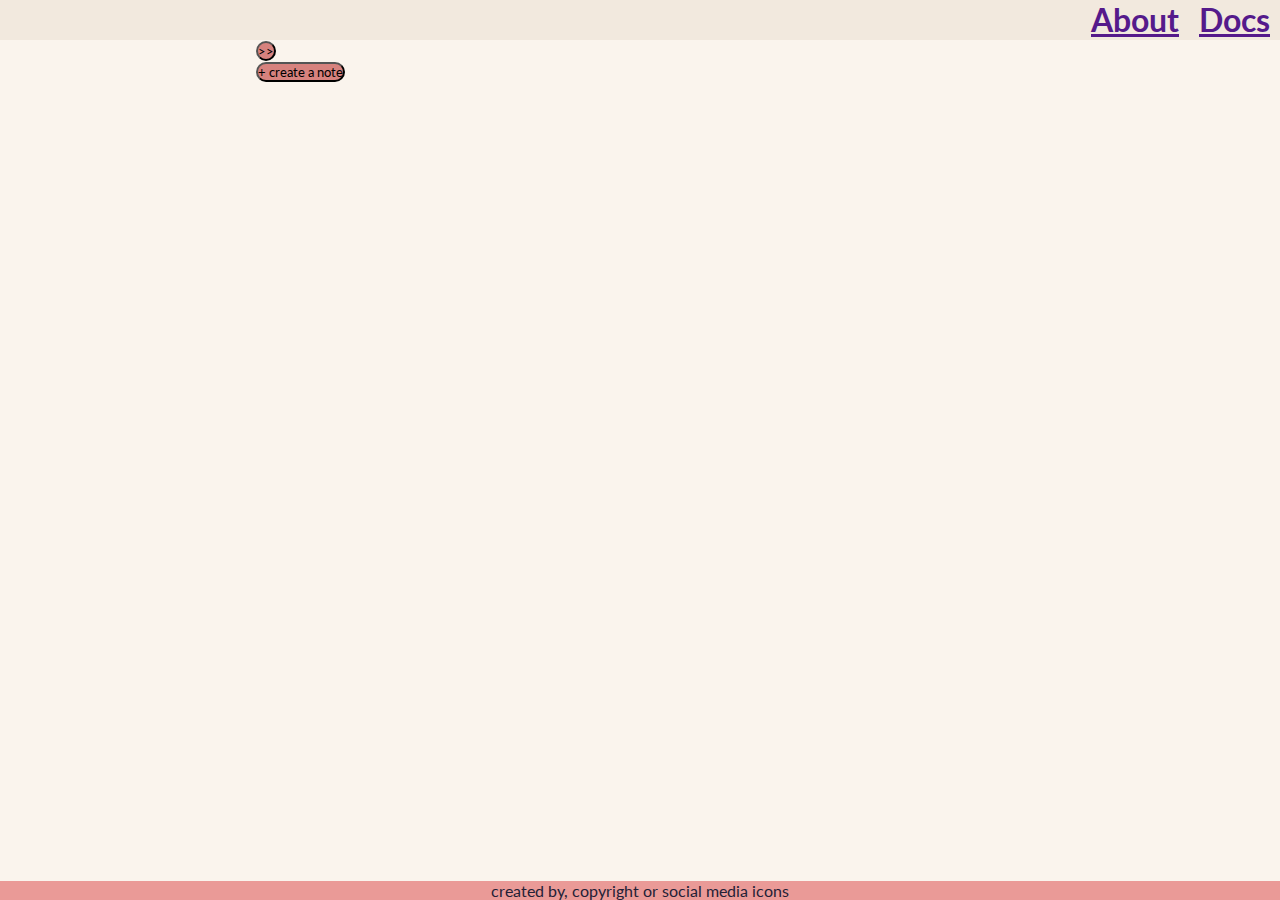
<file: index.html>
<!DOCTYPE html>
<html lang="en">

<head>
    <meta charset="UTF-8">
    <meta http-equiv="X-UA-Compatible" content="IE=edge">
    <meta name="viewport" content="width=device-width, initial-scale=1.0">
    <title>Document</title>
    <link rel="stylesheet" href="CSS/styles.css">
    <link rel="preconnect" href="https://fonts.gstatic.com">
    <link href="https://fonts.googleapis.com/css2?family=Lato&display=swap" rel="stylesheet">
</head>

<body>
    <header>
        <nav>
            <h1>
                <ul>
                    <li><a href="">About</a></li>
                    <li><a href="">Docs</a></li>
                </ul>
            </h1>
        </nav>
    </header>

    <div>
        <div class="slide">
            <button class="slidemenu" type="button">
                >>
            </button>
        </div>
        <div>
            <button class="createnotebutton" type="button">
                + create a note
            </button>
        </div>
    </div>

    <footer>
        <p>
            created by, copyright or social media icons
        </p>
    </footer>

</body>



</html>
</file>
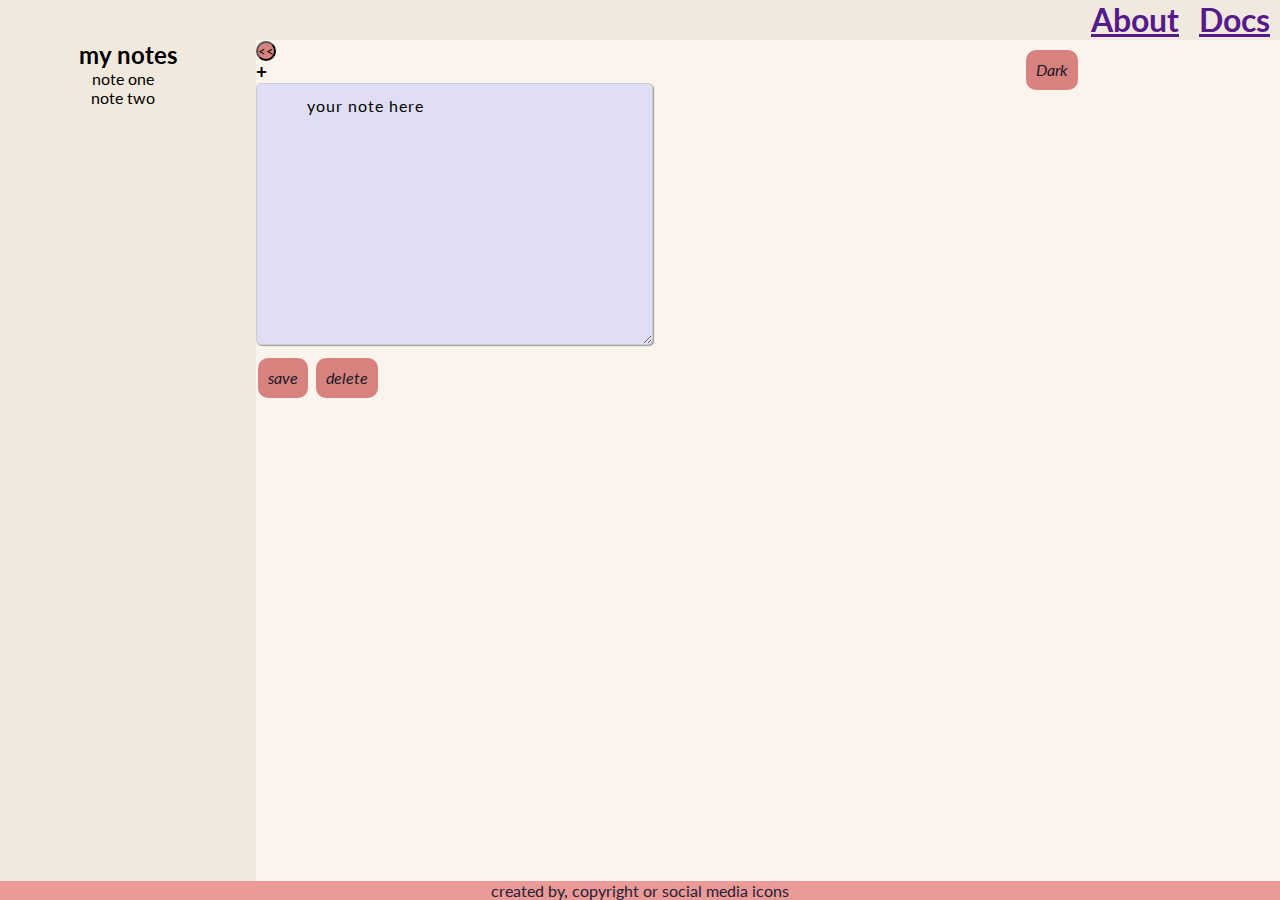
<file: note.html>
<!DOCTYPE html>
<html lang="en">

<head>
    <meta charset="UTF-8">
    <meta http-equiv="X-UA-Compatible" content="IE=edge">
    <meta name="viewport" content="width=device-width, initial-scale=1.0">
    <title>Document</title>
    <link rel="stylesheet" href="CSS/styles.css">
    <link rel="preconnect" href="https://fonts.gstatic.com">
    <link href="https://fonts.googleapis.com/css2?family=Lato&display=swap" rel="stylesheet">
    <script src="./JS/app.js">JavaScript</script>

</head>

<body>
    <header>
        <nav>
            <h1>
                <ul>
                    <li><a href="">About</a></li>
                    <li><a href="">Docs</a></li>
                </ul>
            </h1>
        </nav>
    </header>
    <div class="orgenmancer">
        <div class="slide">
            <button class="slidemenuopen" type="button">
                << </button>
        </div>

        <div>
            <h3>+</h3>
            <label for="story"></label>

            <textarea id="story" name="story" rows="10" cols="40">
        your note here
        </textarea>
        </div>

        <div class="savedel">
            <button class="save buttstyle" type="button">
                save
            </button>
            <button class="delete buttstyle" type="button">
                delete
            </button>
        </div>

    </div>

    <div class="lightordark">
        <button class="theme buttstyle" type="button" id="darkbutton">
            Dark
        </button>
    </div>

    <Section>
        <h2>my notes</h2>
        <ul class="notes">
            <li>note one</li>
            <li>note two</li>
        </ul>
    </Section>

    <footer>
        <p>
            created by, copyright or social media icons
        </p>
    </footer>
</body>


</html>
</file>
<file: CSS/styles.css>
*{
    margin: 0;
    padding: 0;
    font-family: 'Lato', sans-serif;
}

body{
    display: grid;
    grid-template-columns: 1fr 3fr 1fr;
    grid-template-rows: .25fr 5fr .25fr;
    width: 100vw;
    height: 100vh;
    background-color: #faf4ed;
    
}


div{
    grid-column: 2;
}
.createnotebutton{
    background-color: #d7827e;
    border-radius: 40px;
}


div.slide{
    grid-column: 2;
}
.slidemenu{
    background-color: #d7827e;
    border-radius: 40px;
}


header{
    background-color: #f2e9de;
    grid-column: 1/4;
    display: flex;
    justify-content: flex-end;

}
ul{
    margin-right: 10px;
    display: flex;
    list-style-type: none;
    gap: 20px;
}
li:hover{
    background-color: powderblue;
}
li:visited{
    color: purple;
}


footer{
    grid-row: -1;
    grid-column: 1/-1;
    background-color: #ea9a97;
    color: #232136;
    text-align: center;
}


/* Start of changes from index to note */

.dark{
    background-color: #6e6a86;
}

.lightordark{
    grid-row: 2;
    grid-column: 3;
    
}

.buttstyle{
    margin: 10px 2px;
    border: 0;
    line-height: 2.5;
    padding: 0 10px;
    font-size: 1rem;
    text-align: center;
    color: #191724;
    border-radius: 10px;
    background-color: #d7827e;
    font-style: italic;
}


div.slideopen{
    grid-column: 2;
}
.slidemenuopen{
    background-color: #d7827e;
    border-radius: 40px;
}

.orgenmancer{
    grid-row: 2/3;
    grid-column: 2/3;
}


section{
    background: #f2e9de;
    grid-column: 1;
    grid-row: 2/4;
    text-align: center;
}
ul.notes{
    display: inline-block;
}


label,
textarea {
    font-size: 16px;
    letter-spacing: 1px;
    grid-row: 3;
}
textarea {
    padding: 10px;
    line-height: 1.5;
    border-radius: 5px;
    border: 1px solid #ccc;
    box-shadow: 1px 1px 1px #999;
    background-color: #e0def4;
}

label {
    display: block;

}


@media(max-width:600px){
    body{
        display: grid;
        grid-template-columns: 1fr 3fr 1fr;
        grid-template-rows: .25fr 5fr .25fr;
    }
    section{
        grid-column: 2;
        grid-row: 3;
    }
    
}
</file>
